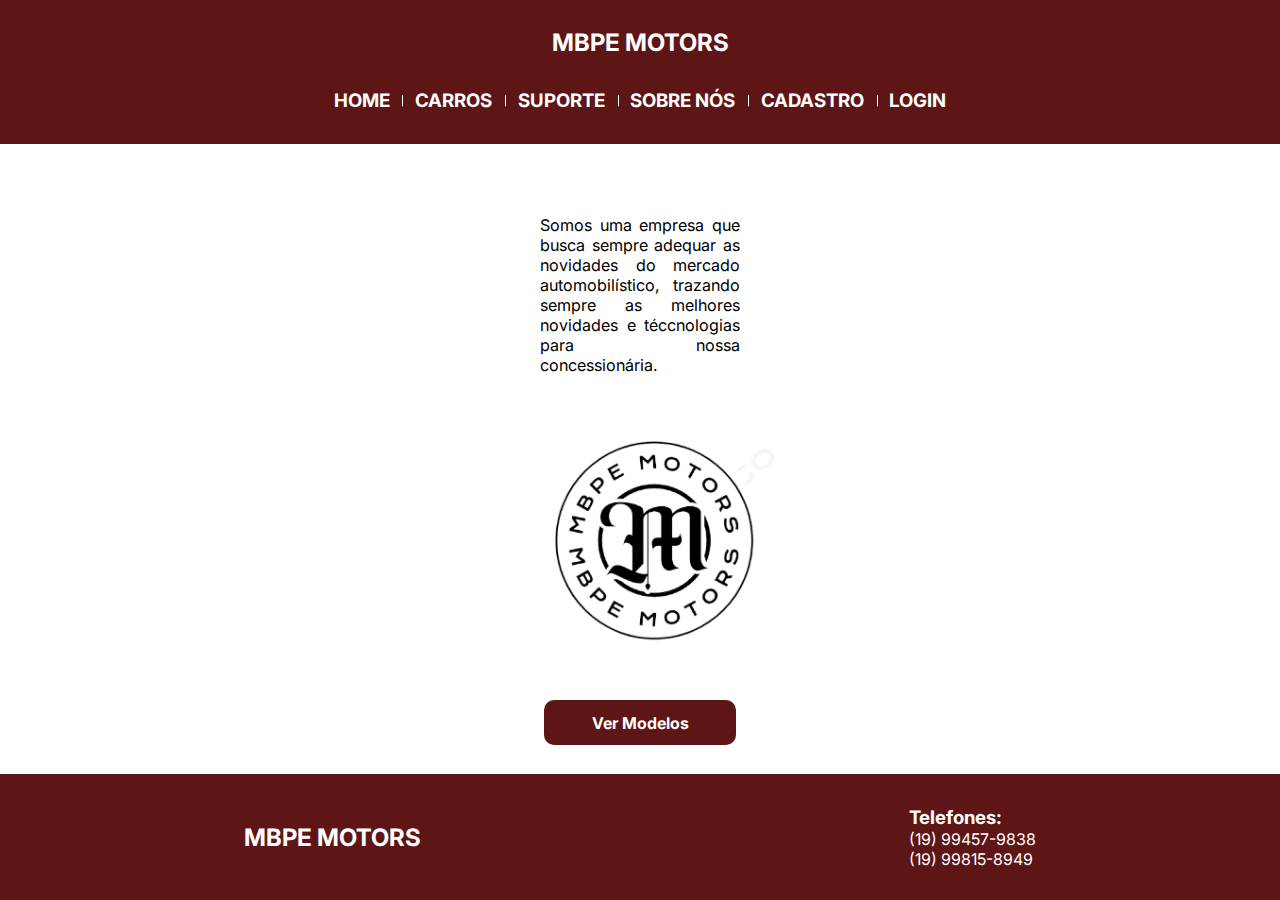
<file: pages/index.html>
<!DOCTYPE html>
<html lang="en">
<head>
    <meta charset="UTF-8">
    <meta name="viewport" content="width=device-width, initial-scale=1.0">
    <title>MBPE Motors</title>
    <link rel="stylesheet" href="../css_pages/index.css">
    <link rel="preconnect" href="https://fonts.googleapis.com">
<link rel="preconnect" href="https://fonts.gstatic.com" crossorigin>
<link href="https://fonts.googleapis.com/css2?family=Inter:wght@300&display=swap" rel="stylesheet">
<link rel="icon" href="../assets/logo_mbpemotors.png">
</head>

<header class="header">
    <div class="header_titulo">
        <h2>MBPE MOTORS</h2>
    </div>
    <div class="header_menu">
        <a href="index.html"><h3>HOME</h3></a>
        <a href="carros.html"><h3>CARROS</h3></a>
        <a href="suporte.html"><h3>SUPORTE</h3></a>
        <a href="sobrenos.html"><h3>SOBRE NÓS</h3></a>
        <a href="cadastro.html"><h3>CADASTRO</h3></a>
        <a href="login.html"><h3>LOGIN</h3></a>
    </div>
</header>

<body>
    <div class="body_text">
        <div class="container">
            <div class="container_slogan">
                <p class="texto">Somos uma empresa que busca sempre adequar as novidades do mercado automobilístico, trazando sempre as melhores novidades e téccnologias para nossa concessionária.</p>
            </div>

            <div>
                <img class="imagem_mbpe_motors" src="../assets/logo_mbpemotors.png" alt="">
            </div>
        </div>
    </div> 
    <div class="container_btn_ver_modelos">
        <a href="carros.html"><p class="btn_ver_modelos">Ver Modelos</p></a>
    </div>
</body>
<div></div>
<footer class="footer">
    <h2>MBPE MOTORS</h2>
    
    <div>
        <h3>Telefones:</h3>
        <p>(19) 99457-9838</p>
        <p>(19) 99815-8949</p>
    </div>

</footer>
    
</html>
</file>
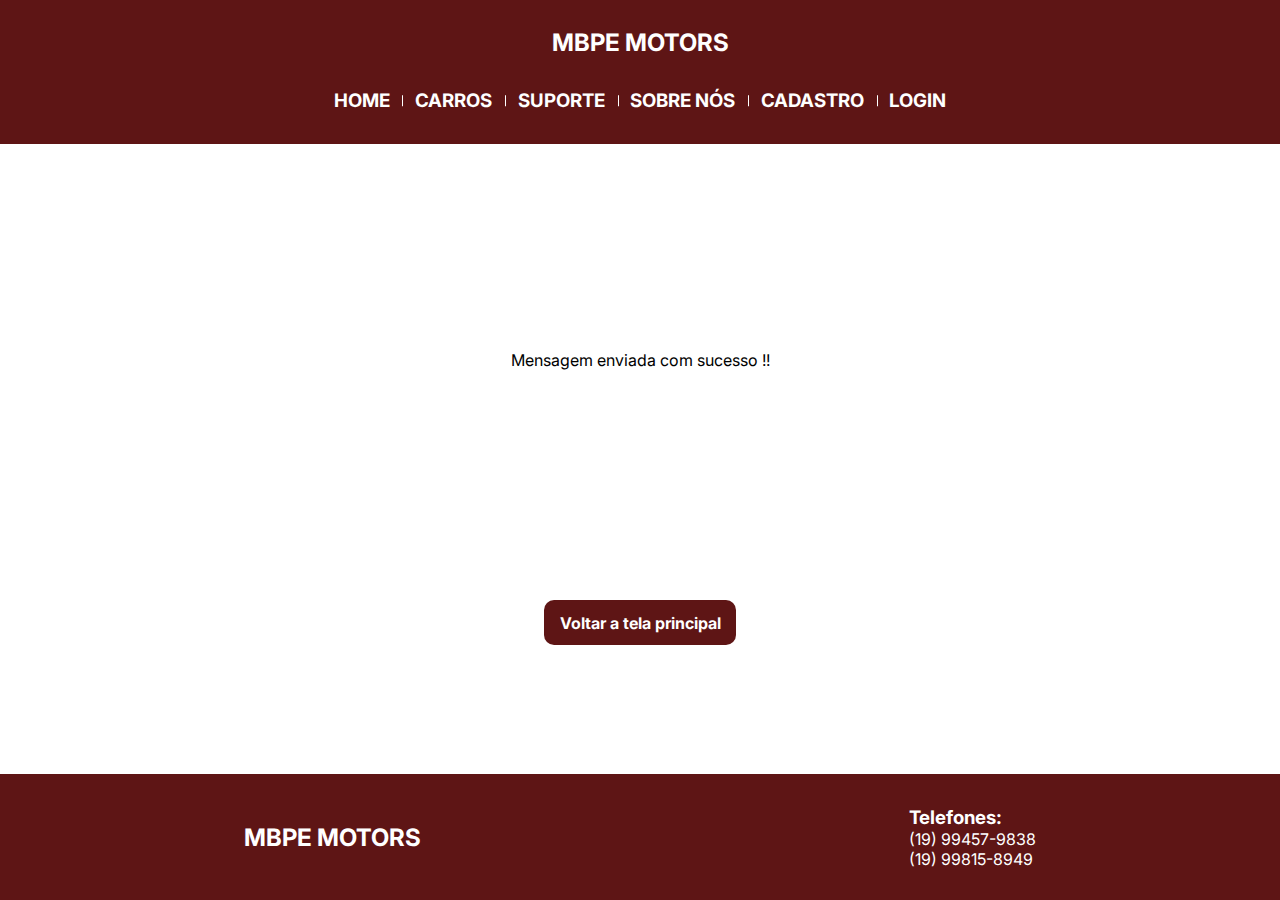
<file: pages/email.html>
<!DOCTYPE html>
<html lang="en">
<head>
    <meta charset="UTF-8">
    <meta name="viewport" content="width=device-width, initial-scale=1.0">
    <title>MBPE Motors</title>
    <link rel="stylesheet" href="../css_pages/index.css">
    <link rel="preconnect" href="https://fonts.googleapis.com">
<link rel="preconnect" href="https://fonts.gstatic.com" crossorigin>
<link href="https://fonts.googleapis.com/css2?family=Inter:wght@300&display=swap" rel="stylesheet">
<link rel="icon" href="../assets/logo_mbpemotors.png">
</head>

<header class="header">
    <div class="header_titulo">
        <h2>MBPE MOTORS</h2>
    </div>
    <div class="header_menu">
        <a href="index.html"><h3>HOME</h3></a>
        <a href="carros.html"><h3>CARROS</h3></a>
        <a href="suporte.html"><h3>SUPORTE</h3></a>
        <a href="sobrenos.html"><h3>SOBRE NÓS</h3></a>
        <a href="cadastro.html"><h3>CADASTRO</h3></a>
        <a href="login.html"><h3>LOGIN</h3></a>
    </div>
</header>

<body>
    <div class="container">
            <p>Mensagem enviada com sucesso !!</p>

        
    </div>
    
    <div class="container_btn_ver_modelos">
        <a href="../pages/index.html"><p class="btn_ver_modelos">Voltar a tela principal</p></a>
    </div>
</body>

<footer class="footer">
    <h2>MBPE MOTORS</h2>
    
    <div>
        <h3>Telefones:</h3>
        <p>(19) 99457-9838</p>
        <p>(19) 99815-8949</p>
    </div>

</footer>
    
</html>
</file>
<file: css_pages/index.css>
* {
    margin: 0;
    padding: 0;
    font-family: 'Inter', sans-serif;
}

a {
    text-decoration: none;
    color: white;
}

.body_text{
    margin-top: 100px;
}

.header {
    width: 100%;
    height: 16vh;
    background-color: #5E1515;
    display: flex;
    flex-direction: column;
    justify-content: center;
    align-items: center;
    color: white;
    position: fixed;
    top: 0; /* Garante que o header fique no topo da janela do navegador */
}

.header_titulo {
    margin-top: -2%;
    margin-right: auto; /* Adiciona margem à direita para centralizar */
    width: 100%;
    height: 8vh;
    background-color: #5E1515;
    display: flex;
    justify-content: center; /* Alterado para centralizar */
    align-items: center;
    color: white;
}

/*header menu criando linha e alinhando itens*/

.header_menu {
    margin-top: -3%;
    width: 100%;
    height: 8vh;
    display: flex;
    justify-content: center;
    align-items: flex-end;
    color: white;
}

.header_menu a {
    position: relative;
    padding: 0 1%; /* Adiciona 0.5% de espaçamento à esquerda e à direita de cada item */
    text-decoration: none; /* Remove o sublinhado padrão dos links */
    color: white; /* Garante que o texto seja branco */
}

.header_menu a:not(:last-child)::after {
    content: '';
    position: absolute;
    top: 50%;
    left: 100%;
    transform: translateY(-50%);
    height: 50%;
    width: 1px;
    background-color: white; /* Define a cor da linha */
}

/*header menu criando linha e alinhando itens*/


.texto{
    margin-top: 8vh;
}

.header > h3{
    font-size: 1.6vh;
}

.footer {
    width: 100%;
    height: 14vh;
    background-color: #5E1515;
    display: flex;
    justify-content: space-around;
    align-items: center;
    color: white;
    bottom: 0;
    position: fixed;
}



.container {
    width: 100%;
    min-height: 80vh;
    display: flex;
    flex-direction: column;
    justify-content: space-around;
    align-items: center;
}

.container_slogan {
    margin-top: -110px;
    width: 14vw;
    min-width: 200px;
    height: 20vh;
    min-height: 150px;
    display: flex;
    flex-direction: column;
    justify-content: space-between;
    text-align: justify;
    margin-bottom: 20px; /* Adiciona uma margem inferior ao .container_slogan */
}

.container_slogan > h1 {
    font-weight: bolder;
    font-size: 3vh;
}

.container_slogan > p {
    font-size: 1.8vh;
    position: relative;
    z-index: 2; /* Ajuste o z-index conforme necessário para sobrepor a imagem */
}

.imagem_mbpe_motors {
    margin-left: 50px;
    margin-top: -400px;
    width: 25vw;
    min-width: 300px;
    height: auto;
}

/* Adicione uma media query para fazer ajustes específicos em telas menores */
@media screen and (max-width: 600px) {
    .container {
        flex-direction: column; /* Altera para empilhar em telas menores */
        height: auto; /* Ajusta a altura automaticamente */
    }

    .container_slogan {
        width: 80vw; /* Ajusta o tamanho do container de slogan para ocupar a largura total */
        min-width: 0; /* Remove a largura mínima para ocupar a largura total em telas menores */
        height: auto; /* Ajusta a altura automaticamente */
    }

    .imagem_mbpe_motors {
        width: 80vw; /* Ajusta o tamanho da imagem para ocupar a largura total */
        min-width: 0; /* Remove a largura mínima para ocupar a largura total em telas menores */
    }
}

/*
.container {
    width: 100%;
    height: 80vh;
    display: flex;
    background-color: #d4a5a5;
    justify-content: space-around;
    align-items: center;
}

.container_slogan {
    width: 14vw;
    height: 20vh;
    display: flex;
    flex-direction: column;
    justify-content: space-between;
    text-align: justify;
}

.container_slogan > h1 {
    font-weight: bolder;
    font-size: 3vh;
}

.container_slogan > p {
    font-size: 1.8vh;
}

.imagem_mbpe_motors {
    width: 25vw;
}

.container_btn_ver_modelos {
    width: 100%;
    display: flex;
    justify-content: center;
}
*/ 

/* .btn_ver_modelos {
    width: 15vw;
    height: 5vh;
    display: flex;
    align-items: center;
    justify-content: center;
    background-color: #5E1515;
    text-align: center;
    font-weight: bold;
    border-radius: 1px;
} */
.btn_ver_modelos {
    margin-top: -120px;
    width: 15vw;
    height: 5vh;
    display: flex;
    align-items: center;
    justify-content: center;
    background-color: #5E1515;
    text-align: center;
    font-weight: bold;
    border-radius: 10px;
    margin-left: auto;
    margin-right: auto;
    z-index: 2; /* Adiciona um z-index maior para o botão */
}

/* Adicione uma media query para ajustar o tamanho do botão em dispositivos móveis */
@media screen and (max-width: 600px) {
    .btn_ver_modelos {
        width: 80vw;
        height: 8vh;
        font-size: 1.2em;
    }
}
</file>
